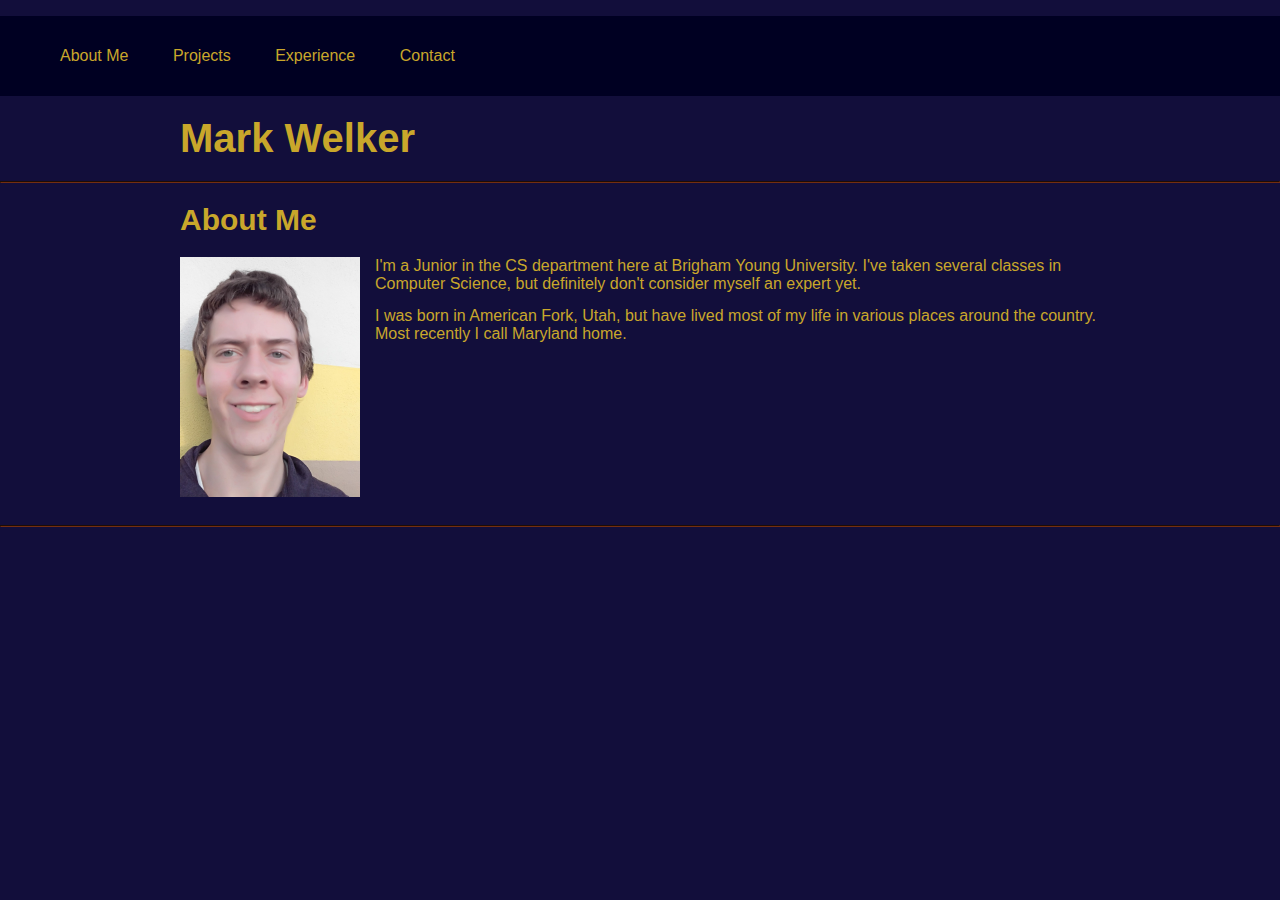
<file: index.html>
<!DOCTYPE html>
<head>
	<title>He's Fabulous</title>
	<link rel="stylesheet" href="portfolio.css">
</head>
<header>
	<div class="nav">
  		<div class="container">
			<ul>
	  			<li>About Me</li>
	  			<a href = projects.html><li>Projects</li></a>
	  			<a href = experience.html><li>Experience</li></a>
	  			<a href = contact.html><li>Contact</li></a>
			</ul>
  		</div>
	</div>
</header>
<body>
	<h1>Mark Welker</h1>
	<hr>
	<h2>About Me</h2>

    <div style="height:260px;">
        <img src=profile.jpg style="height:240px; width:180px; margin-left:180px; margin-right:15px;" align="left" alt = "Picture" title= "Stop looking at me...   Creep.">
        <p vertical-align="top">I'm a Junior in the CS department here at Brigham Young University. I've
	    taken several classes in Computer Science, but definitely don't consider
	    myself an expert yet.</p>
        <p>I was born in American Fork, Utah, but have lived most of my life in
        various places around the country. Most recently I call Maryland home.</p>
    </div>
</body>
<footer>
    <hr>
</footer>
</file>
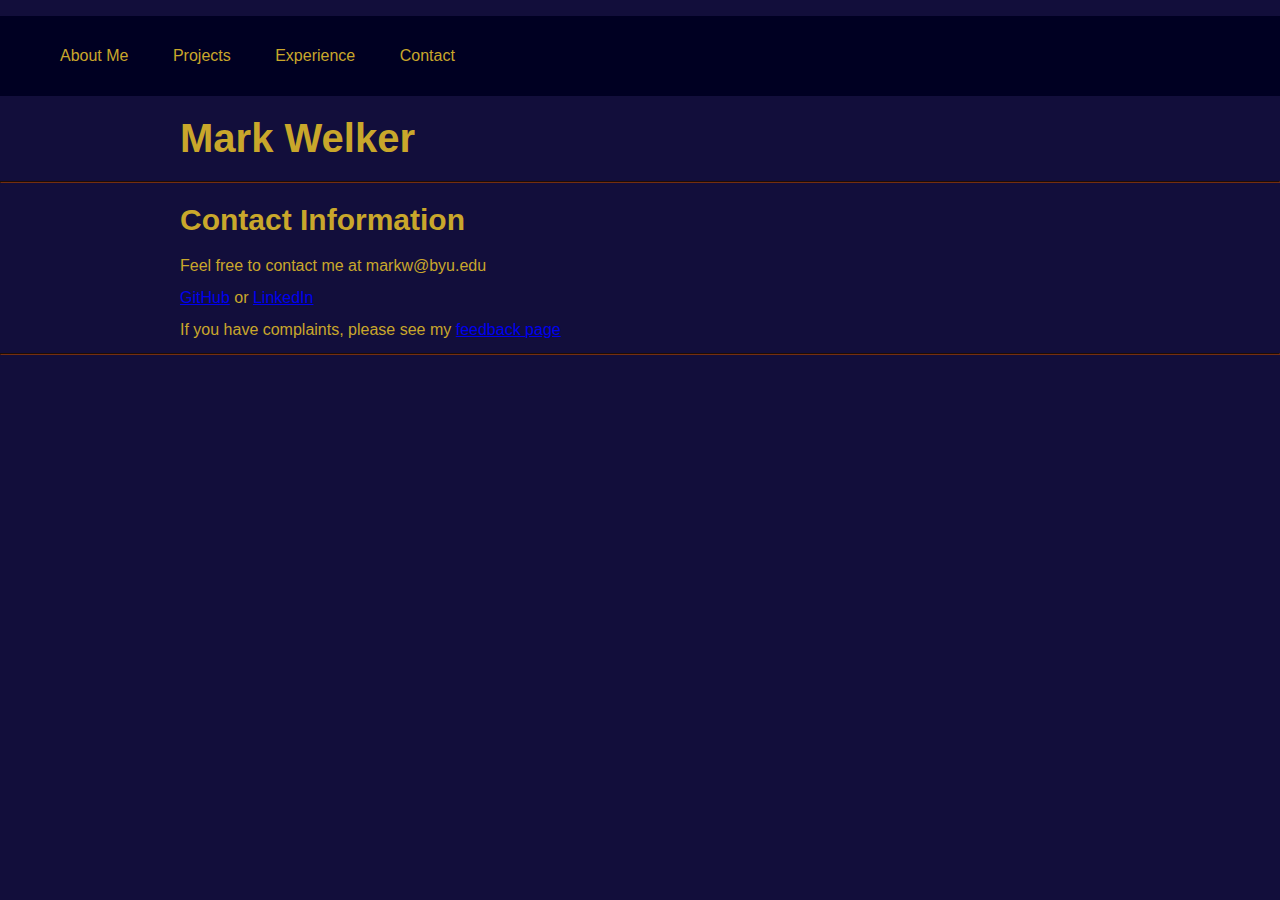
<file: contact.html>
<!DOCTYPE html>
<head>
    <title>Mark's Contact Info</title>
    <link rel="stylesheet" href="portfolio.css">
</head>
<header>
	<div class="nav">
  		<div class="container">
			<ul>
	  			<a href = index.html><li>About Me</li></a>
	  			<a href = projects.html><li>Projects</li></a>
	  			<a href = experience.html><li>Experience</li></a>
	  		    <li>Contact</li>
			</ul>
  		</div>
	</div>
</header>
<body>
	<h1>Mark Welker</h1>
    <hr>
    <h2>Contact Information</h2>
    <p>Feel free to contact me at markw@byu.edu</p>
    <p><a href = "https://github.com/markwelker/">GitHub</a> or <a href="https://www.linkedin.com/in/mark-welker-4160b0153/">LinkedIn</a><p>
	<p>If you have complaints, please see my <a href="feedback.html">feedback page</a></p>
    <hr>
</body>
</file>
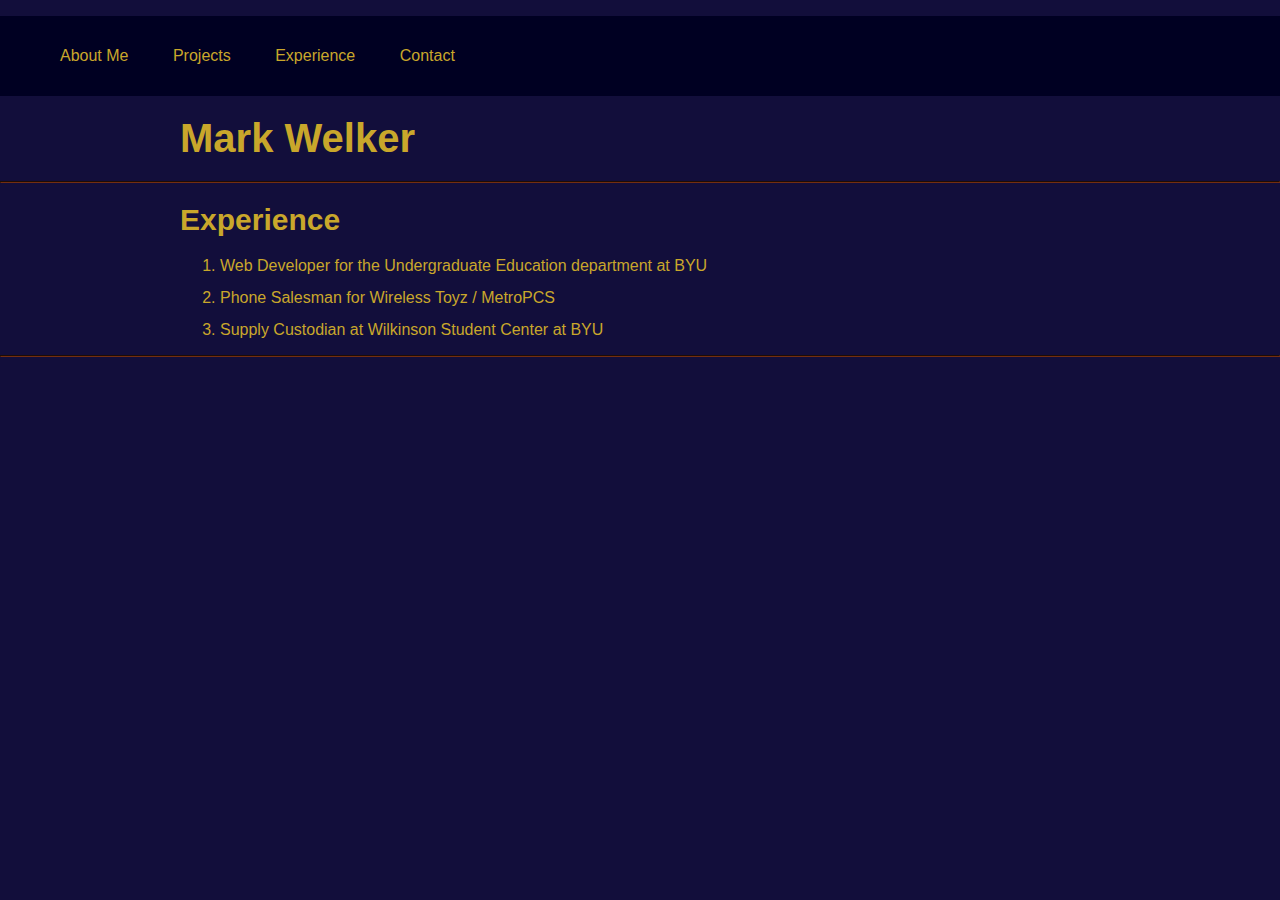
<file: experience.html>
<!DOCTYPE html>
<head>
    <title>Mark's Experience</title>
    <link rel="stylesheet" href="portfolio.css">
</head>
<header>
	<div class="nav">
  		<div class="container">
			<ul>
	  			<a href = index.html><li>About Me</li></a>
	  			<a href = projects.html><li>Projects</li></a>
	  			<li>Experience</li>
	  			<a href = contact.html><li>Contact</li></a>
			</ul>
  		</div>
	</div>
</header>
<body>
    <h1>Mark Welker</h1>
    <hr>
    <h2>Experience</h2>
    <ol>
        <li>Web Developer for the Undergraduate Education department at BYU</li>
        <li>Phone Salesman for Wireless Toyz / MetroPCS</li>
        <li>Supply Custodian at Wilkinson Student Center at BYU</li>
    </ol>
    <hr>
</body>
</file>
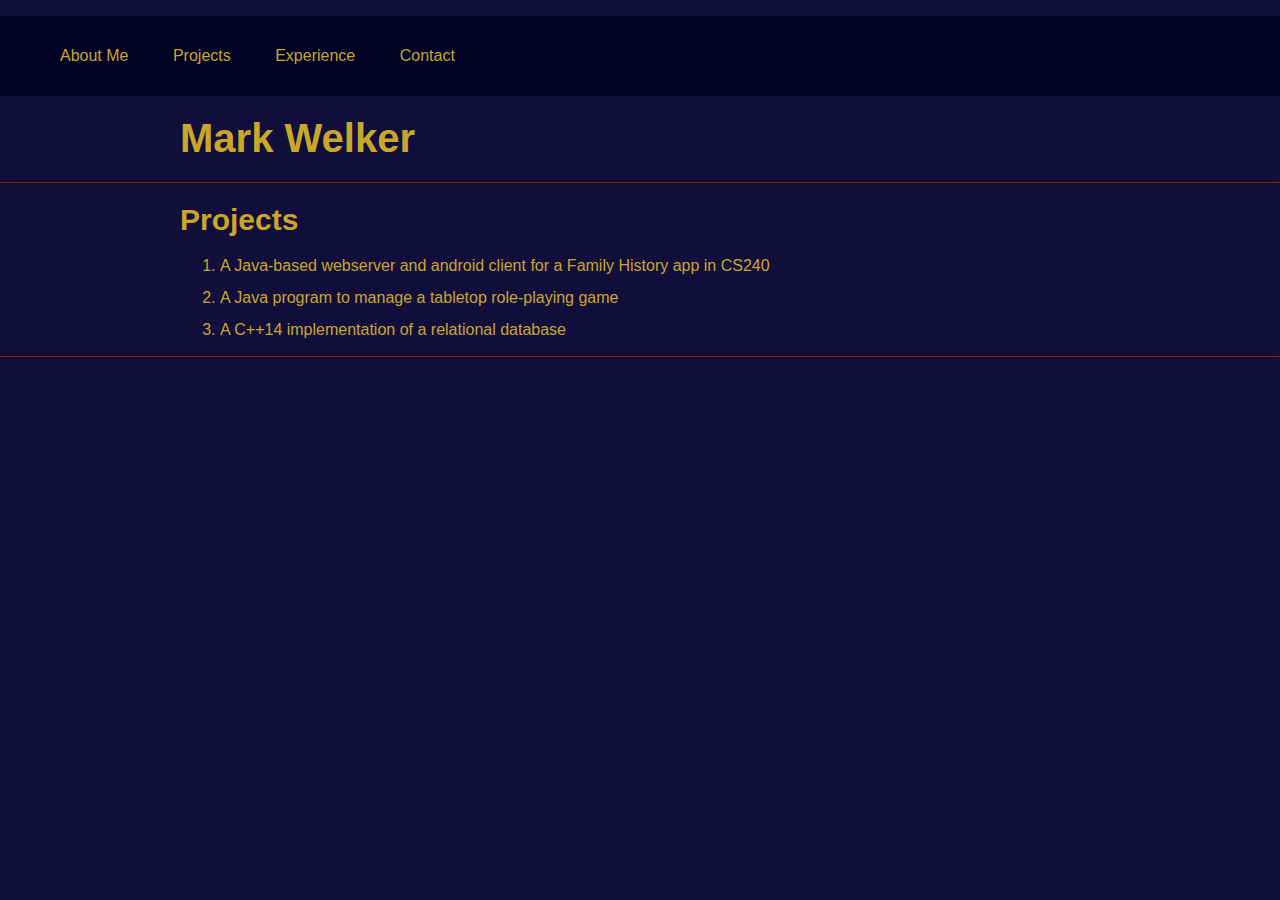
<file: projects.html>
<!DOCTYPE html>
<head>
    <title>Mark's Projects</title>
    <link rel="stylesheet" href="portfolio.css">
</head>
<header>
	<div class="nav">
  		<div class="container">
			<ul>
	  			<a href = index.html><li>About Me</li></a>
	            <li>Projects</li>
        	  	<a href = experience.html><li>Experience</li></a>
	  			<a href = contact.html><li>Contact</li></a>
			</ul>
  		</div>
	</div>
</header>
<body>
    <h1>Mark Welker</h1>
    <hr>
    <h2>Projects</h2>
    <ol>
        <li>A Java-based webserver and android client for a Family History app in CS240</li>
        <li>A Java program to manage a tabletop role-playing game</li>
        <li>A C++14 implementation of a relational database</li>
    </ol>
    <hr>
</body>
</file>
<file: portfolio.css>
html, body{
  margin: 0;
  padding: 0 0;
  background: #120e3b;
}
p, li, body {
    color: #c9a72b;
    margin: 0;
    padding: 0 0;
    font-family: Helvetica
}
p, li {
    margin: 14px 180px;
    font-size: 16px;
}
h1 {
    margin: 20px 180px;
    font-size: 40px;
}
h2{
    margin: 20px 180px;
    font-size: 30px;
}

header{
    background: #002;
}
hr{
    border-color: #732e11;
}
#img.text_display {
         background: rgba(0, 0, 0, 0.5);
         color: #fff;
         height:50px;
}

.nav ul li{
  display: inline-block;
  height: 80px;
  line-height: 80px;
  list-style: none;
  padding: 0 20px;
  margin: 0 0;
}

li.asdf {
    background: #004;
    transition: background .5s;
}
.btn:hover, .nav ul li:hover {
  background: #008;
  cursor: pointer;
  transition: background .5s;
}
</file>
